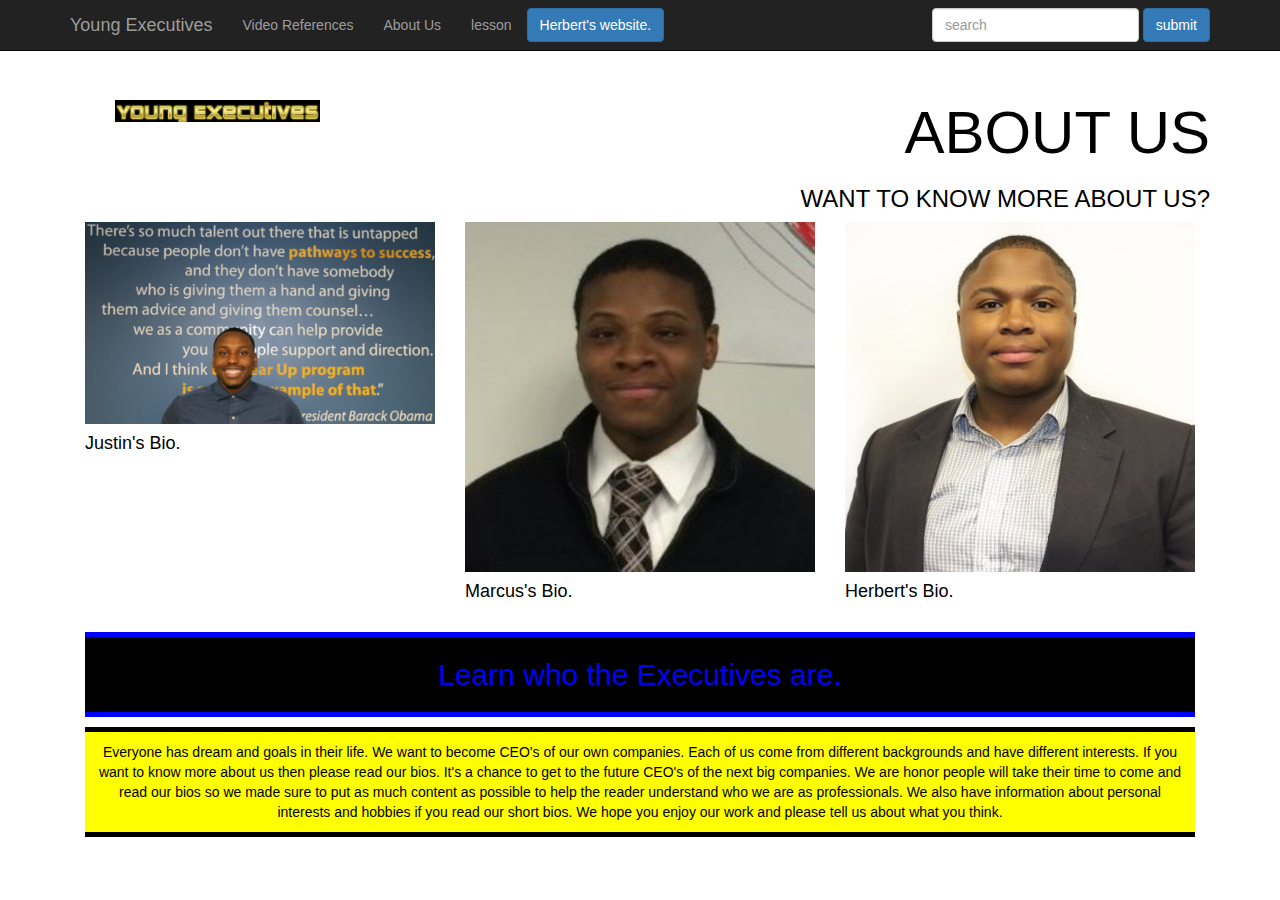
<file: about.html>
<!doctype html>
<html>
     <head>
     <script type="text/javascript" src="js/jquery-1.11.3.min.js"></script>
     <script type="text/javascript" src="js/bootstrap.min.js"></script>
     <link rel="stylesheet" href="css/bootstrap.css">
     
     <meta charset="utf-8">
     <meta http-equiv="x-ua-compatible" content="ie=edge">
     <meta name="viewport" content="width=device-width, initial-scale=1">
     
     <title>Young Executives</title>
     </head>
          <body> 
               <div class="navbar navbar-default navbar-fixed-top navbar-inverse" role="navigation">
                    <div class="container">
                    <div class="navbar-header">
                         <button type="button" class="navbar-toggle" navbar-toggle="collapse" data-target="navbar-collapse"> 
                              <span class="ar-only">Toggle Navigation</span>
                              <span class="icon-bar"></span>
                              <span class="icon-bar"></span>
                              <span class="icon-bar"></span>
                         </button>
                    <a href="index.html" class="navbar-brand">Young Executives</a>
                    </div>
                         <div class="collapse navbar-collapse" id="example">    
                              <ul class="nav navbar-nav">
                                   
                                   <li class="dropdown"><a href="resume.html" dropdown-toggle="">Video References</a></li>
                                   <li class="dropdown"><a href="about.html" dropdown-toggle="">About Us</a></li>
                                   <li class="dropdown"><a href="contact.html" dropdown-toggle="">lesson</a></li>
                              </ul>
                         <a href="http://herbertmennis.github.io/" class="btn btn-primary navbar-btn">Herbert's website.</a>
                              <form action="" class="navbar-form navbar-right" role="search">
                              <div class="form-group">
                                   <input type="text" class="form-control" placeholder="search">
                              </div>
                              <button type="sumbit" class="btn btn-primary">submit</button>
                              </form>
                              </div>
                         </div>
                    </div>
                         <div class="col-md-6">
                              <img class="title-logo img-responsive col-md-6" src="image/cool-logo.jpg" alt="Young Executives"> 
                         </div>    
                              <div class="container">
                                   <div class="row">
                                        <div class="col-md-6 text-right text-uppercase">
                                             <h1 class="title-super text-thin">About Us</h1>
                                             <h3>Want to know more about us?</h3>
                                   </div>
                              </div>

                         <style type="text/css">
                              body{
                                   font-family: "Lato", sans-serif;
  
                                   color: black;
  
                                   font-weight: 300;

                                   background-image: url(http://newartcolorz.com/images/teamwork-wallpaper/kartandtinki1_teamwork-wallpaper_15.jpg);

                                   background-repeat: no-repeat;
                                   }


                              .text-muted{
                                        color: #bcbb8b
                                        }


                              .text-thin{
                                        font-weight: 100;
                                        }    


                              .title-super{
                                        font-size: 60px;
  
                                        margin-top: 100px;
                                        }


                              .title-logo{
                                   margin: 50px;
                                   padding: 50px;
                                        }

                              p {
                              background-color: yellow;
                              border-top: solid 5px black; /*creates border above nav in same color as body background. (That's why it looks like a gap.) */
                              border-bottom: solid 5px black;
                              text-align: center; /* centers menu items */
                              padding: .7em; /* prevents menu items from being too close to the edge of the nav stripe */
                              }

                              h2{
                              background-color: black;
                              border-top: solid 5px blue; /*creates border above nav in same color as body background. (That's why it looks like a gap.) */
                              border-bottom: solid 5px blue;
                              text-align: center; /* centers menu items */
                              padding: .7em; /* prevents menu items from being too close to the edge of the nav stripe */
                              color: blue;
                              }
   
                         </style>

                      <div class="col-md-4">
                                   <a href="j1.html"><img src="image/j1.jpg" class="img-responsive"></a>
                                   <h4>Justin's Bio.</h4>
                              </div>

                              <div class="col-md-4">
                                   <a href="guy1.html"><img src="image/marcus1.jpg" class="img-responsive"></a>
                                   <h4>Marcus's Bio.</h4>                                                                              
                              </div>
                              
                              <div class="col-md-4">
                                   <a href="herb1.html"><img src="image/herbert.jpg" class="img-responsive"></a>
                                   <h4>Herbert's Bio.</h4>
                              </div>


<div class="col-md-12"><h2>Learn who the Executives are.</h2></div>

<div class="col-md-12"><p>Everyone has dream and goals in their life. We want to become CEO's of our own companies. Each of us come from different backgrounds and have different interests. If you want to know more about us then please read our bios. It's a chance to get to the future CEO's of the next big companies. We are honor people will take their time to come and read our bios so we made sure to put as much content as possible to help the reader understand who we are as professionals. We also have information about personal interests and hobbies if you read our short bios. We hope you enjoy our work and please tell us about what you think.</p></div>




     </body>
<html>
</file>
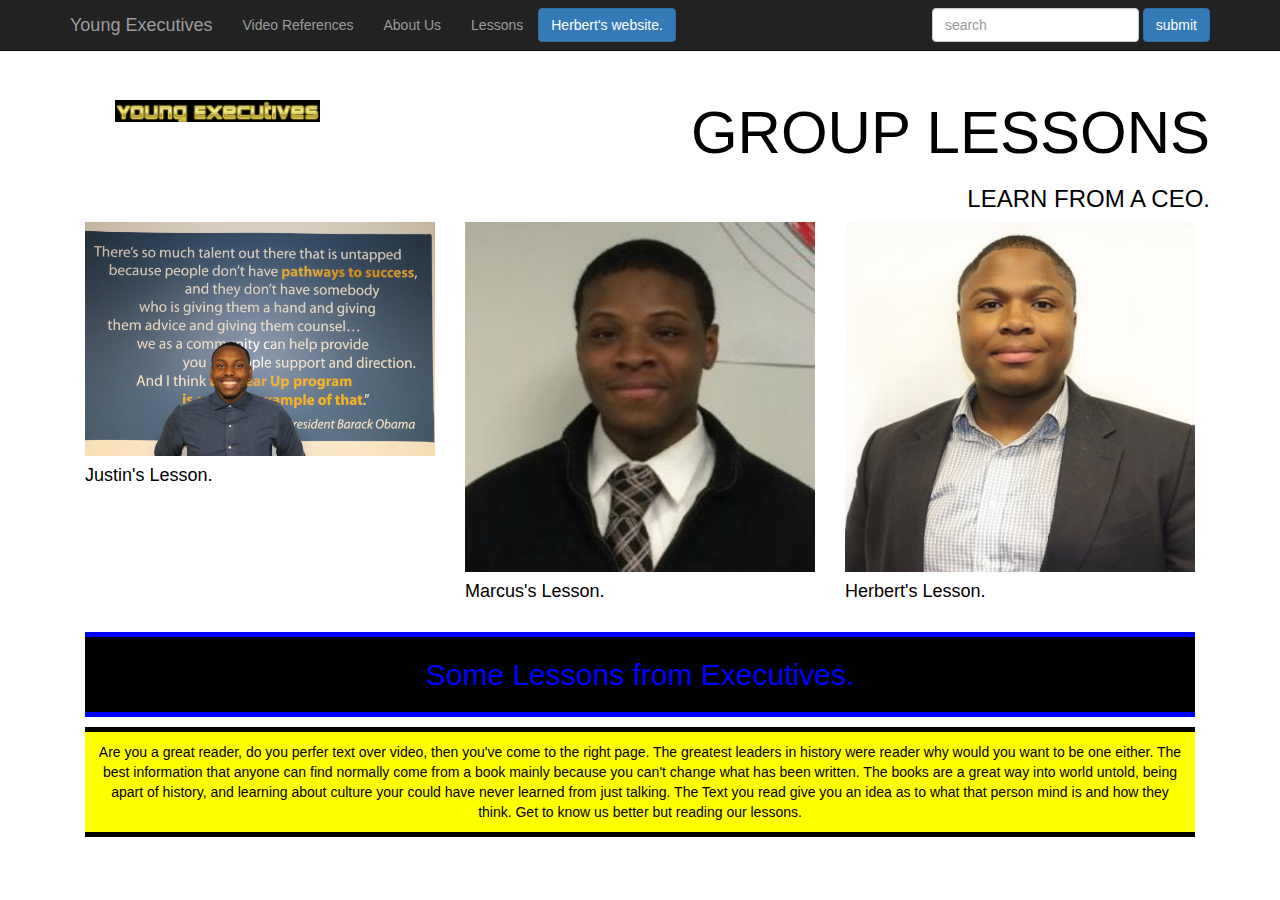
<file: contact.html>
<!doctype html>
<html>
<head>
     <script type="text/javascript" src="js/jquery-1.11.3.min.js"></script>
     <script type="text/javascript" src="js/bootstrap.min.js"></script>
     <link rel="stylesheet" href="css/bootstrap.css">
     
     <meta charset="utf-8">
     <meta http-equiv="x-ua-compatible" content="ie=edge">
     <meta name="viewport" content="width=device-width, initial-scale=1">
     
     <title>Young Executives</title>
</head>
          <body> 
               <div class="navbar navbar-default navbar-fixed-top navbar-inverse" role="navigation">
                    <div class="container">
                    <div class="navbar-header">
                         <button type="button" class="navbar-toggle" navbar-toggle="collapse" data-target="navbar-collapse"> 
                              <span class="ar-only">Toggle Navigation</span>
                              <span class="icon-bar"></span>
                              <span class="icon-bar"></span>
                              <span class="icon-bar"></span>
                         </button>
                    <a href="index.html" class="navbar-brand">Young Executives</a>
                    </div>
                         <div class="collapse navbar-collapse" id="example">    
                              <ul class="nav navbar-nav">
                                   
                                   <li class="dropdown"><a href="resume.html" dropdown-toggle="">Video References</a></li>
                                   <li class="dropdown"><a href="about.html" dropdown-toggle="">About Us</a></li>
                                   <li class="dropdown"><a href="contact.html" dropdown-toggle="">Lessons</a></li>
                              </ul>
                         <a href="http://herbertmennis.github.io/" class="btn btn-primary navbar-btn">Herbert's website.</a>
                              <form action="" class="navbar-form navbar-right" role="search">
                              <div class="form-group">
                                   <input type="text" class="form-control" placeholder="search">
                              </div>
                              <button type="sumbit" class="btn btn-primary">submit</button>
                              </form>
                              </div>
                         </div>
                    </div>
                         <div class="col-md-6">
                              <img class="title-logo img-responsive col-md-6" src="image/cool-logo.jpg" alt="Young Executives"> 
                         </div>
 
                              <div class="container">
                                   <div class="row">
                                        <div class="col-md-6 text-right text-uppercase">
                                             <h1 class="title-super text-thin">Group lessons</h1>
                                             <h3>Learn from a CEO.</h3>
                                   </div>
                              </div>

                         <div >     
                              <div class="col-md-4">
                                   <a href="j.html"><img src="image/j.jpg" class="img-responsive"></a>
                                   <h4>Justin's Lesson.</h4>
                              </div>

                              <div class="col-md-4">
                                   <a href="guy.html"><img src="image/marcus1.jpg" class="img-responsive"></a>
                                   <h4>Marcus's Lesson.</h4>                                                                              
                              </div>
                              
                              <div class="col-md-4">
                                   <a href="Herb.html"><img src="image/herbert.jpg" class="img-responsive"></a>
                                   <h4>Herbert's Lesson.</h4>
                              </div>

                              <style type="text/css">
                              body{
                                   font-family: "Lato", sans-serif;
  
                                   color: black;
  
                                   font-weight: 300;

                                   background-image: url(http://mocomipullzone.anibraindigitalt.netdna-cdn.com/wp-content/uploads/2012/09/Mocomi_Wallpapers_TeacherDay_05.jpg);

                                   background-repeat: no-repeat;
                                   }


                              .text-muted{
                                        color: #bcbb8b
                                        }


                              .text-thin{
                                        font-weight: 100;
                                        }    


                              .title-super{
                                        font-size: 60px;
  
                                        margin-top: 100px;
                                        }


                              .title-logo{
                                   margin: 50px;
                                   padding: 50px;
                                        }

                              p {
                              background-color: yellow;
                              border-top: solid 5px black; /*creates border above nav in same color as body background. (That's why it looks like a gap.) */
                              border-bottom: solid 5px black;
                              text-align: center; /* centers menu items */
                              padding: .7em; /* prevents menu items from being too close to the edge of the nav stripe */
                              }

                              h2{
                              background-color: black;
                              border-top: solid 5px blue; /*creates border above nav in same color as body background. (That's why it looks like a gap.) */
                              border-bottom: solid 5px blue;
                              text-align: center; /* centers menu items */
                              padding: .7em; /* prevents menu items from being too close to the edge of the nav stripe */
                              color: blue;
                              }
   
                              </style>


<div class="col-md-12"><h2>Some Lessons from Executives.</h2></div>

<div class="col-md-12"><p>Are you a great reader, do you perfer text over video, then you've come to the right page. The greatest leaders in history were reader why would you want to be one either. The best information that anyone can find normally come from a book mainly because you can't change what has been written. The books are a great way into world untold, being apart of history, and learning about culture your could have never learned from just talking. The Text you read give you an idea as to what that person mind is and how they think. Get to know us better but reading our lessons.</p></div>


     </body>
</html>
</file>
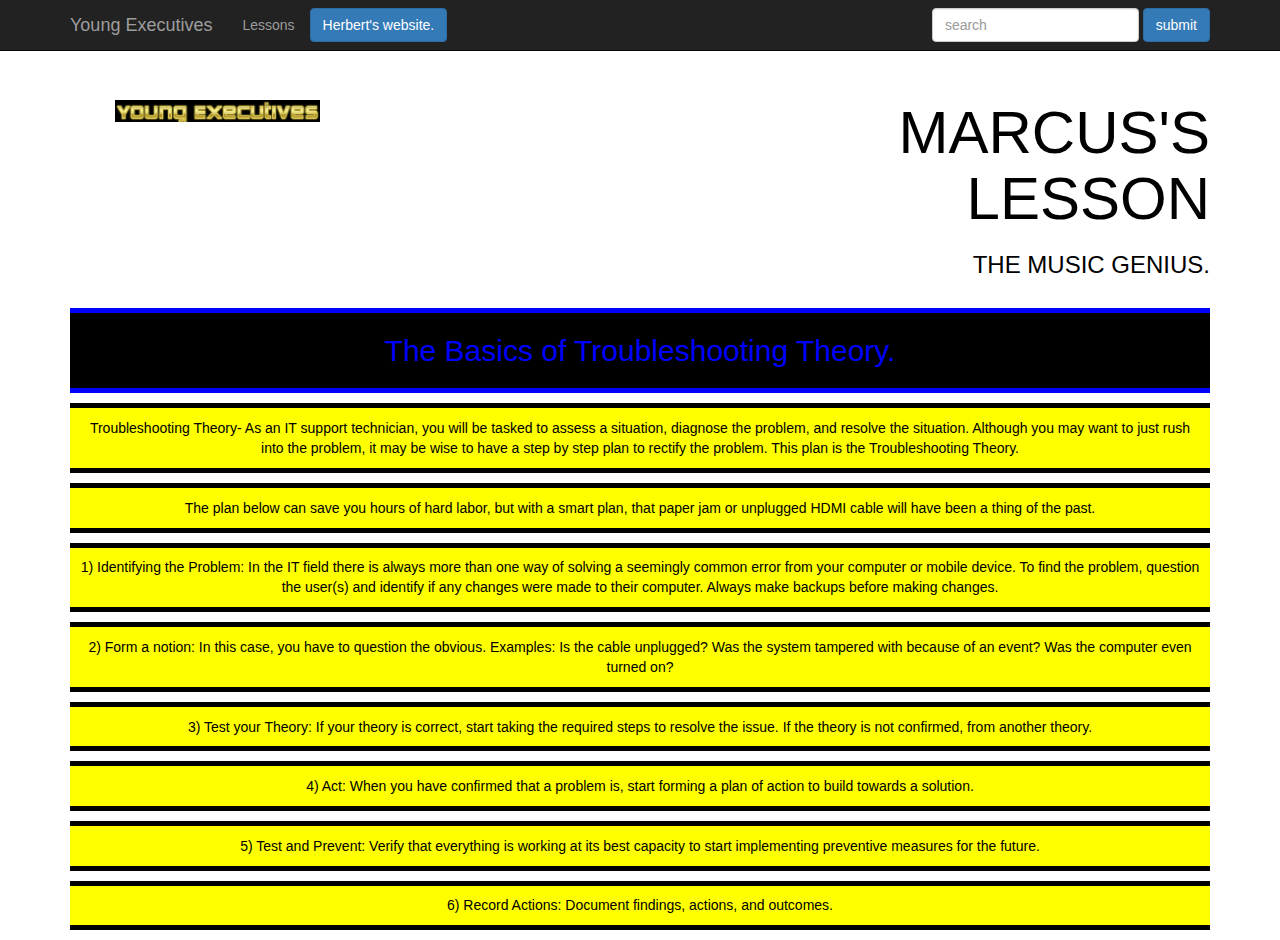
<file: guy.html>
<!doctype html>
<html>
     <head>
     <script type="text/javascript" src="js/jquery-1.11.3.min.js"></script>
     <script type="text/javascript" src="js/bootstrap.min.js"></script>
     <link rel="stylesheet" href="css/bootstrap.css">
     
     <meta charset="utf-8">
     <meta http-equiv="x-ua-compatible" content="ie=edge">
     <meta name="viewport" content="width=device-width, initial-scale=1">
          <title>Young Executives</title>
     </head>
          <body> 
               <div class="navbar navbar-default navbar-fixed-top navbar-inverse" role="navigation">
                    <div class="container">
                    <div class="navbar-header">
                         <button type="button" class="navbar-toggle" navbar-toggle="collapse" data-target="navbar-collapse"> 
                              <span class="ar-only">Toggle Navigation</span>
                              <span class="icon-bar"></span>
                              <span class="icon-bar"></span>
                              <span class="icon-bar"></span>
                         </button>
                    <a href="index.html" class="navbar-brand">Young Executives</a>
                    </div>
                         <div class="collapse navbar-collapse" id="example">    
                              <ul class="nav navbar-nav">
                                   <li class="dropdown"><a href="contact.html" dropdown-toggle="">Lessons</a></li>
                                   
                              </ul>
                         <a href="http://herbertmennis.github.io/" class="btn btn-primary navbar-btn">Herbert's website.</a>
                              <form action="" class="navbar-form navbar-right" role="search">
                              <div class="form-group">
                                   <input type="text" class="form-control" placeholder="search">
                              </div>
                              <button type="sumbit" class="btn btn-primary">submit</button>
                              </form>
                              </div>
                         </div>
                    </div>
                         <div class="col-md-6">
                              <img class="title-logo img-responsive col-md-6" src="image/cool-logo.jpg" alt="Young Executives"> 
                         </div>    
                              <div class="container">
                                   <div class="row">
                                        <div class="col-md-6 text-right text-uppercase">
                                             <h1 class="title-super text-thin">Marcus's lesson</h1>
                                             <h3>The Music Genius.</h3>
                                   </div>
                              </div>

                              <style type="text/css">
                              body{
                                   font-family: "Lato", sans-serif;
  
                                   color: black;
  
                                   font-weight: 300;

                                   background-image: url(http://image1.findagrave.com/photos250/photos/2010/360/8790_129346900594.jpg);

                                   
                                   }


                              .text-muted{
                                        color: #bcbb8b
                                        }


                              .text-thin{
                                        font-weight: 100;
                                        }    


                              .title-super{
                                        font-size: 60px;
  
                                        margin-top: 100px;
                                        }


                              .title-logo{
                                   margin: 50px;
                                   padding: 50px;
                                        }
                              p {
                              background-color: yellow;
                              border-top: solid 5px black; /*creates border above nav in same color as body background. (That's why it looks like a gap.) */
                              border-bottom: solid 5px black;
                              text-align: center; /* centers menu items */
                              padding: .7em; /* prevents menu items from being too close to the edge of the nav stripe */
                              }

                              h2{
                              background-color: black;
                              border-top: solid 5px blue; /*creates border above nav in same color as body background. (That's why it looks like a gap.) */
                              border-bottom: solid 5px blue;
                              text-align: center; /* centers menu items */
                              padding: .7em; /* prevents menu items from being too close to the edge of the nav stripe */
                              color: blue;
                              }

                              </style>

<h2>The Basics of Troubleshooting Theory.</h2>

<p>Troubleshooting Theory-
As an IT support technician, you will be tasked to assess a situation, diagnose the problem, and resolve the situation. Although you may want to just rush into the problem, it may be wise to have a step by step plan to rectify the problem. This plan is the Troubleshooting Theory.</p>


<p>The plan below can save you hours of hard labor, but with a smart plan, that paper jam or unplugged HDMI cable will have been a thing of the past.</p>

<p>1) Identifying the Problem: In the IT field there is always more than one way of solving a seemingly common error from your computer or mobile device. To find the problem, question the user(s) and identify if any changes were made to their computer. Always make backups before making changes.</p>

<p>2) Form a notion: In this case, you have to question the obvious. Examples: Is the cable unplugged? Was the system tampered with because of an event? Was the computer even turned on?</p>

<p>3) Test your Theory: If your theory is correct, start taking the required steps to resolve the issue. If the theory is not confirmed, from another theory.</p>

<p>4) Act: When you have confirmed that a problem is, start forming a plan of action to build towards a solution.</p>

<p>5) Test and Prevent: Verify that everything is working at its best capacity to start implementing preventive measures for the future.</p>

<p>6) Record Actions: Document findings, actions, and outcomes.</p>

     </body>
</html>
</file>
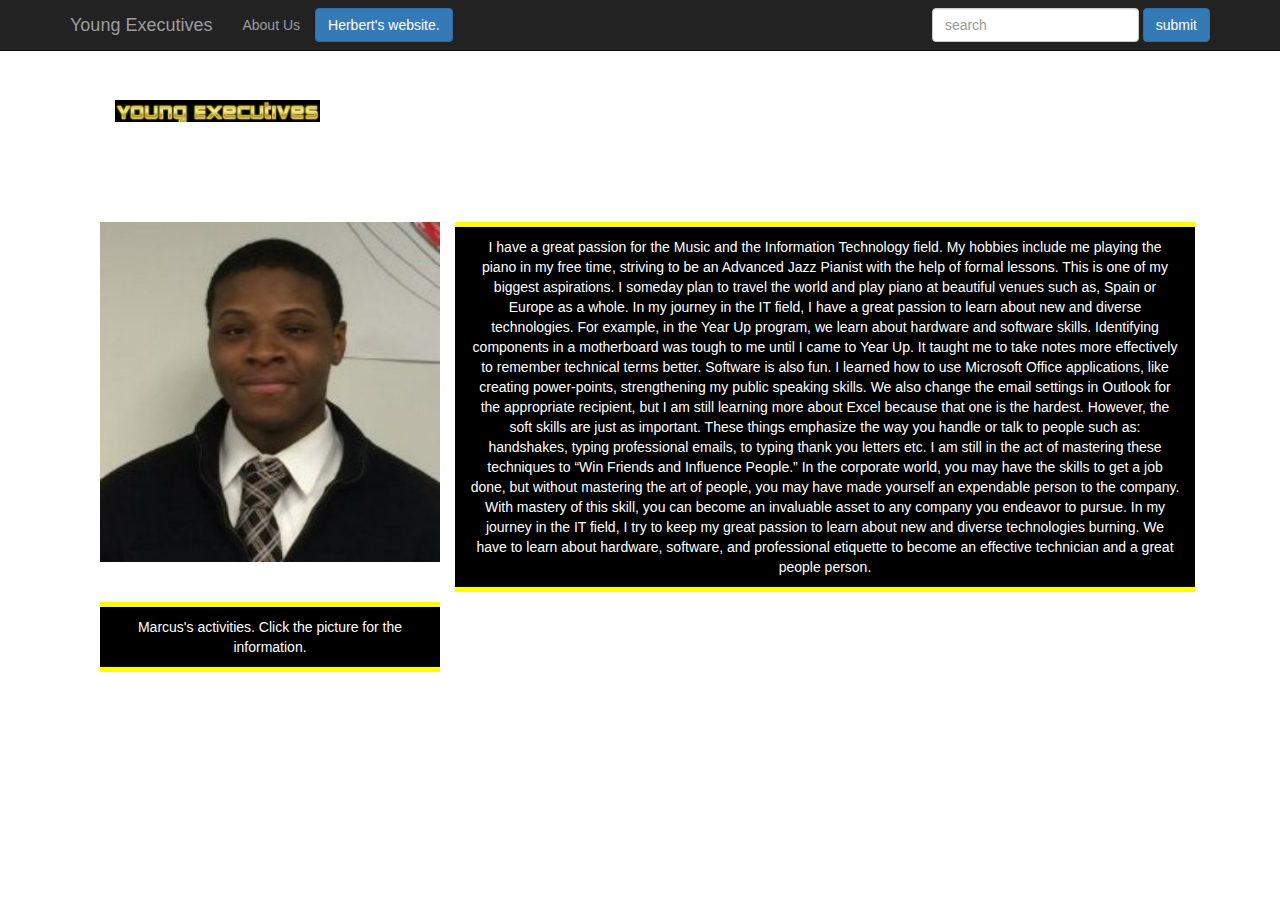
<file: guy1.html>
<!DOCTYPE html>
<html>
     <head>
          <script type="text/javascript" src="js/jquery-1.11.3.min.js"></script>
          <script type="text/javascript" src="js/bootstrap.min.js"></script>
          <link rel="stylesheet" href="css/bootstrap.css">
     
          <meta charset="utf-8">
          <meta http-equiv="x-ua-compatible" content="ie=edge">
          <meta name="viewport" content="width=device-width, initial-scale=1">
     
          <title>Young Executives</title>
     </head>
          <body> 
               <div class="navbar navbar-default navbar-fixed-top navbar-inverse" role="navigation">
                    <div class="container">
                    <div class="navbar-header">
                         <button type="button" class="navbar-toggle" navbar-toggle="collapse" data-target="navbar-collapse"> 
                              <span class="ar-only">Toggle Navigation</span>
                              <span class="icon-bar"></span>
                              <span class="icon-bar"></span>
                              <span class="icon-bar"></span>
                         </button>
                    <a href="index.html" class="navbar-brand">Young Executives</a>
                    </div>
                         <div class="collapse navbar-collapse" id="example">    
                              <ul class="nav navbar-nav">
                                   <li class="dropdown"><a href="about.html" dropdown-toggle="">About Us</a></li>
                                   
                              </ul>
                         <a href="http://herbertmennis.github.io/" class="btn btn-primary navbar-btn">Herbert's website.</a>
                              <form action="" class="navbar-form navbar-right" role="search">
                              <div class="form-group">
                                   <input type="text" class="form-control" placeholder="search">
                              </div>
                              <button type="sumbit" class="btn btn-primary">submit</button>
                              </form>
                              </div>
                         </div>
                    </div>
                         <div class="col-md-6">
                              <img class="title-logo img-responsive col-md-6" src="image/cool-logo.jpg" alt="Young Executives"> 
                         </div>    
                              <div class="container">
                                   <div class="row">
                                        <div class="col-md-6 text-right text-uppercase">
                                             <h1 class="title-super text-thin">Marcus's Bio.</h1>
                                             <h3>The Pianist.</h3>
                                   </div>
                              </div>

                              <style type="text/css">
                              body{
                                   font-family: "Lato", sans-serif;
  
                                   color: white;
  
                                   font-weight: 300;

                                   background-image: url(http://news.bbcimg.co.uk/media/images/63552000/jpg/_63552450_pianist.jpg);

                                   

                                   }


                              .text-muted{
                                        color: #bcbb8b
                                        }


                              .text-thin{
                                        font-weight: 100;
                                        }    


                              .title-super{
                                        font-size: 60px;
  
                                        margin-top: 100px;
                                        }


                              .title-logo{
                                   margin: 50px;
                                   padding: 50px;
                                        }

                                        p {
  								background-color: black;
  								border-top: solid 5px yellow; /*creates border above nav in same color as body background. (That's why it looks like a gap.) */
  								border-bottom: solid 5px yellow;
  								text-align: center; /* centers menu items */
  								padding: .7em; /* prevents menu items from being too close to the edge of the nav stripe */
								}
                              </style>

               <div class="col-md-12">
                    <div class="col-md-4">
                                   <img src="image/marcus1.jpg" class="img-responsive" data-toggle="modal" data-target="#project2" alt="marcus">
                                   <h4 class="text-uppercase">Marcus</h4>
                                   <article><p>Marcus's activities. Click the picture for the information.</p></article>
                    </div>

               <p class="col-md-8">
I have a great passion for the Music and the Information Technology field. My hobbies include me playing the piano in my free time, striving to be an Advanced Jazz Pianist with the help of formal lessons. This is one of my biggest aspirations. I someday plan to travel the world and play piano at beautiful venues such as, Spain or Europe as a whole.

In my journey in the IT field, I have a great passion to learn about new and diverse technologies. For example, in the Year Up program, we learn about hardware and software skills.

Identifying components in a motherboard was tough to me until I came to Year Up. It taught me to take notes more effectively to remember technical terms better. Software is also fun. I learned how to use Microsoft Office applications, like creating power-points, strengthening my public speaking skills. We also change the email settings in Outlook for the appropriate recipient, but I am still learning more about Excel because that one is the hardest.

However, the soft skills are just as important. These things emphasize the way you handle or talk to people such as: handshakes, typing professional emails, to typing thank you letters etc. I am still in the act of mastering these techniques to “Win Friends and Influence People.” In the corporate world, you may have the skills to get a job done, but without mastering the art of people, you may have made yourself an expendable person to the company. With mastery of this skill, you can become an invaluable asset to any company you endeavor to pursue.

In my journey in the IT field, I try to keep my great passion to learn about new and diverse technologies burning. We have to learn about hardware, software, and professional etiquette to become an effective technician and a great people person.
</p>
</div>

     <!-- Modal -->
                    <div class="modal fade" id="project2" tabindex="-1" role="dialog" aria-labelledby="myModalLabel" aria-hidden="true">
                      <div class="modal-dialog">
                        <div class="modal-content">
                          <div class="modal-header">
                            <h4 class="modal-title" id="myModalLabel">Marcus's bio</h4>
                          </div>
                          <div class="modal-body">
                            <img class="img-responsive" src="image/marcus1.jpg" alt="marcus">
                            1.  Jazz Pianist
                            2.  Avid Gamer of Xbox shooters
                            3.  Enjoys reading

                          </div>
                          <div class="modal-footer">
                            <button type="button" class="btn btn-default" data-dismiss="modal">Close</button>
                          </div>
                        </div>
                      </div>
                    </div>
                    <!-- end of modal -->
          </body>
</html>
</file>
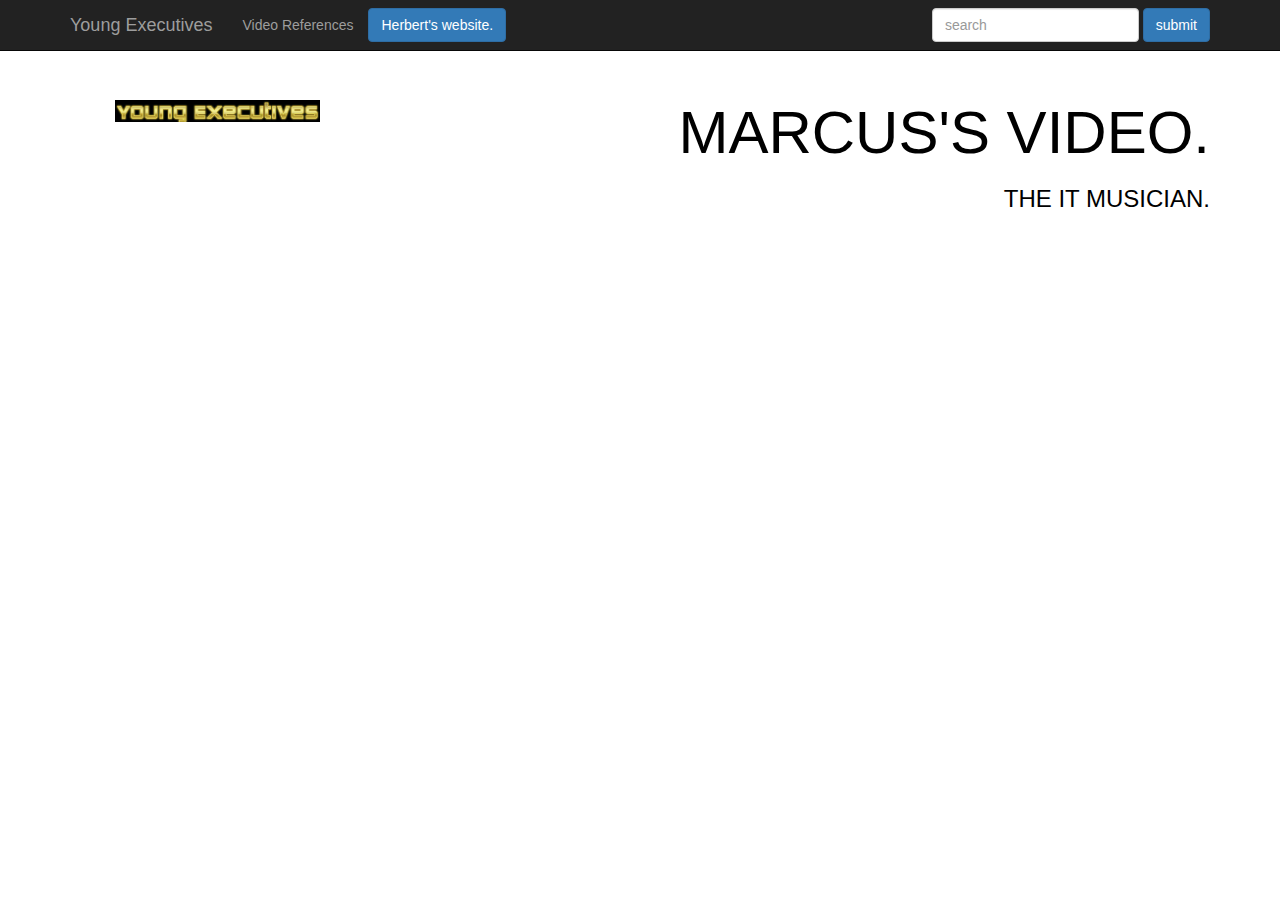
<file: guy2.html>
<!doctype html>
<html>
     <head>
     <script type="text/javascript" src="js/jquery-1.11.3.min.js"></script>
     <script type="text/javascript" src="js/bootstrap.min.js"></script>
     <link rel="stylesheet" href="css/bootstrap.css">
     
     <meta charset="utf-8">
     <meta http-equiv="x-ua-compatible" content="ie=edge">
     <meta name="viewport" content="width=device-width, initial-scale=1">
     
     <title>Young Executives</title>
     </head>
          <body> 
               <div class="navbar navbar-default navbar-fixed-top navbar-inverse" role="navigation">
                    <div class="container">
                    <div class="navbar-header">
                         <button type="button" class="navbar-toggle" navbar-toggle="collapse" data-target="navbar-collapse"> 
                              <span class="ar-only">Toggle Navigation</span>
                              <span class="icon-bar"></span>
                              <span class="icon-bar"></span>
                              <span class="icon-bar"></span>
                         </button>
                    <a href="index.html" class="navbar-brand">Young Executives</a>
                    </div>
                         <div class="collapse navbar-collapse" id="example">    
                              <ul class="nav navbar-nav">
                                  
                                   <li class="dropdown"><a href="resume.html" dropdown-toggle="">Video References</a></li>
                                   
                                   
                              </ul>
                         <a href="http://herbertmennis.github.io/" class="btn btn-primary navbar-btn">Herbert's website.</a>
                              <form action="" class="navbar-form navbar-right" role="search">
                              <div class="form-group">
                                   <input type="text" class="form-control" placeholder="search">
                              </div>
                              <button type="sumbit" class="btn btn-primary">submit</button>
                              </form>
                              </div>
                         </div>
                    </div>
                         <div class="col-md-6">
                              <img class="title-logo img-responsive col-md-6" src="image/cool-logo.jpg" alt="Young Executives"> 
                         </div>    
                              <div class="container">
                                   <div class="row">
                                        <div class="col-md-6 text-right text-uppercase">
                                             <h1 class="title-super text-thin">Marcus's Video.</h1>
                                             <h3>The IT Musician.</h3>
                                   </div>
                              </div>

                              <style type="text/css">
                              body{
                                   font-family: "Lato", sans-serif;
  
                                   color: black;
  
                                   font-weight: 300;

                                   background-image: url(http://galesburglibrary.org/a/wp-content/uploads/2013/04/meeting.jpg);

                                   
                                   }


                              .text-muted{
                                        color: #bcbb8b
                                        }


                              .text-thin{
                                        font-weight: 100;
                                        }    


                              .title-super{
                                        font-size: 60px;
  
                                        margin-top: 100px;
                                        }


                              .title-logo{
                                   margin: 50px;
                                   padding: 50px;
                                        }

                              p {
                              background-color: yellow;
                              border-top: solid 5px black; /*creates border above nav in same color as body background. (That's why it looks like a gap.) */
                              border-bottom: solid 5px black;
                              text-align: center; /* centers menu items */
                              padding: .7em; /* prevents menu items from being too close to the edge of the nav stripe */
                              }

                              h2{
                              background-color: black;
                              border-top: solid 5px blue; /*creates border above nav in same color as body background. (That's why it looks like a gap.) */
                              border-bottom: solid 5px blue;
                              text-align: center; /* centers menu items */
                              padding: .7em; /* prevents menu items from being too close to the edge of the nav stripe */
                              color: blue;
                              }         
                              </style>

<iframe width="853" height="480" src="https://www.youtube.com/embed/dHeAEegrqGs" frameborder="0" allowfullscreen></iframe>

          </body>
</html>
</file>
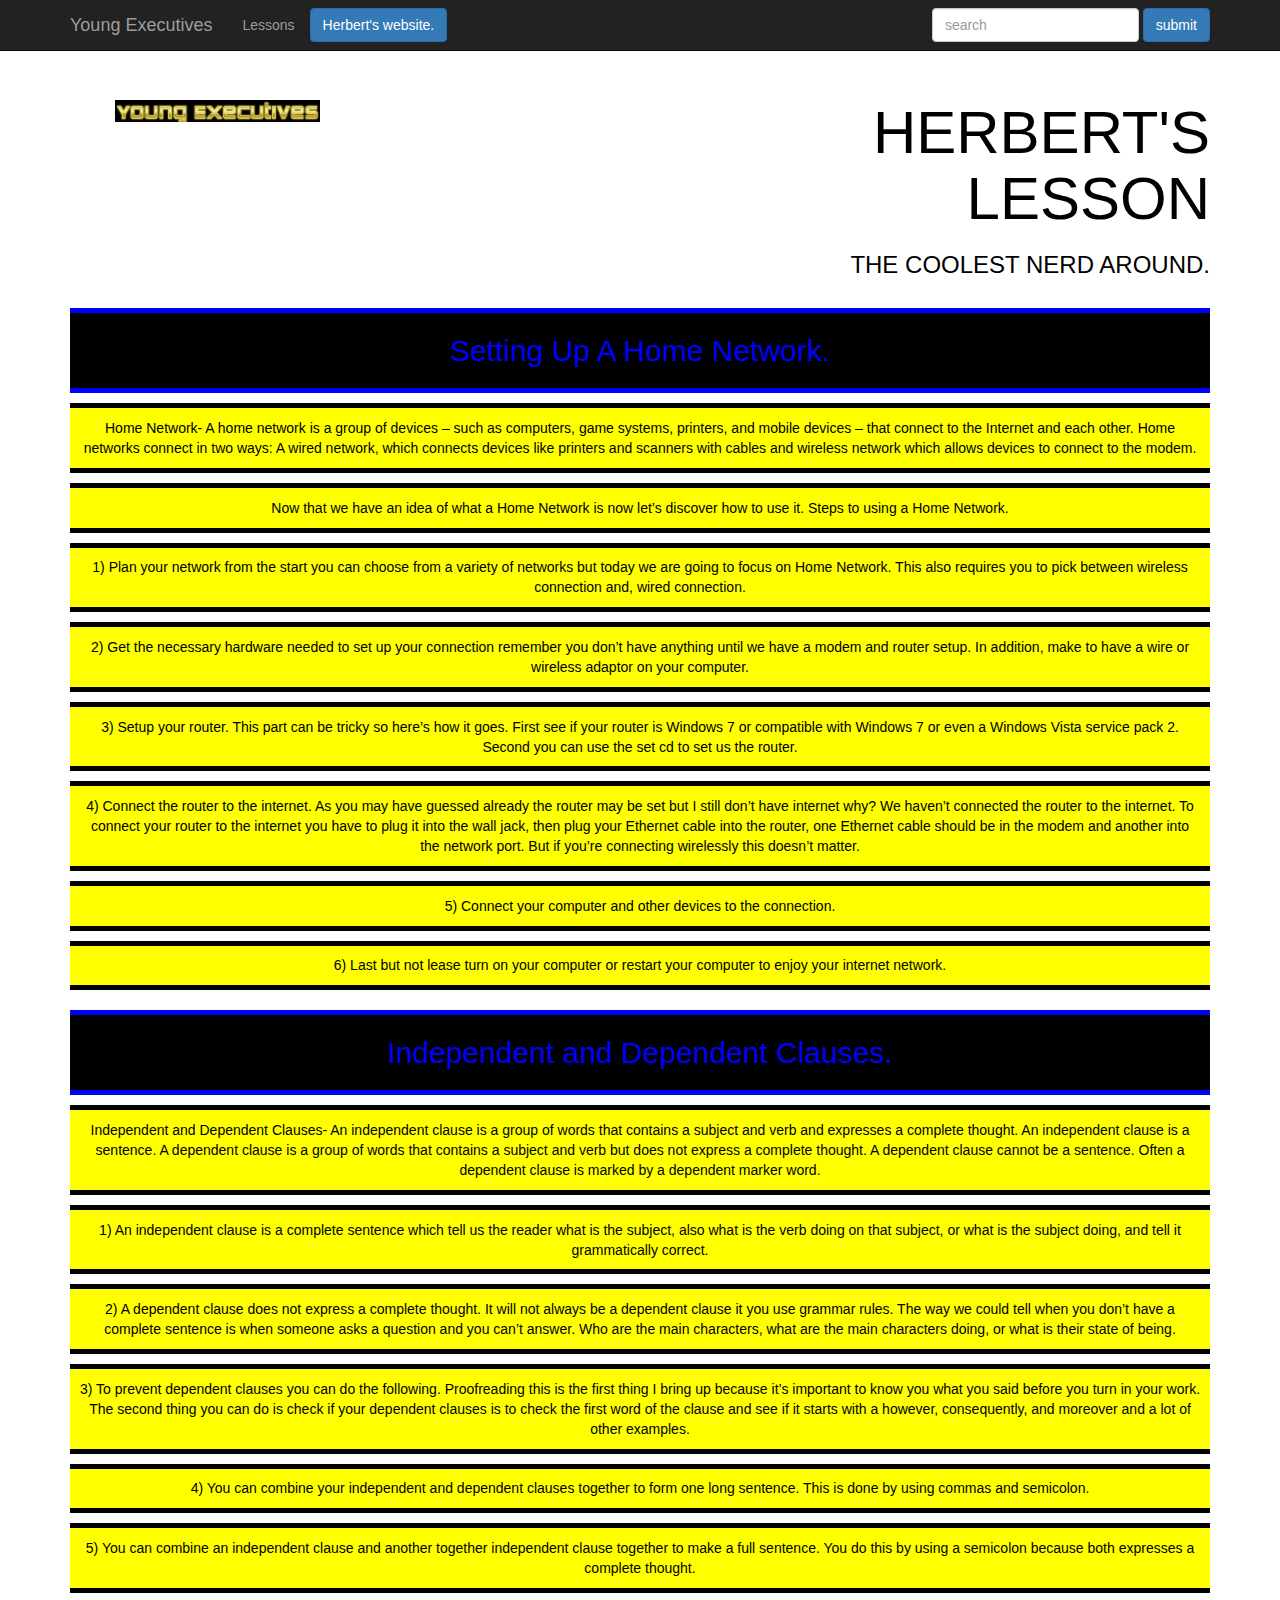
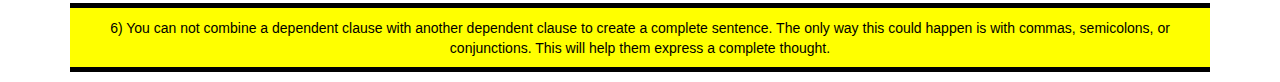
<file: Herb.html>
<!doctype html>
<html>
     <head>
     <script type="text/javascript" src="js/jquery-1.11.3.min.js"></script>
     <script type="text/javascript" src="js/bootstrap.min.js"></script>
     <link rel="stylesheet" href="css/bootstrap.css">
     
     <meta charset="utf-8">
     <meta http-equiv="x-ua-compatible" content="ie=edge">
     <meta name="viewport" content="width=device-width, initial-scale=1">
     
     <title>Young Executives</title>
     </head>
          <body> 
               <div class="navbar navbar-default navbar-fixed-top navbar-inverse" role="navigation">
                    <div class="container">
                    <div class="navbar-header">
                         <button type="button" class="navbar-toggle" navbar-toggle="collapse" data-target="navbar-collapse"> 
                              <span class="ar-only">Toggle Navigation</span>
                              <span class="icon-bar"></span>
                              <span class="icon-bar"></span>
                              <span class="icon-bar"></span>
                         </button>
                    <a href="index.html" class="navbar-brand">Young Executives</a>
                    </div>
                         <div class="collapse navbar-collapse" id="example">    
                              <ul class="nav navbar-nav">
                                   <li class="dropdown"><a href="contact.html" dropdown-toggle="">Lessons</a></li>
                                   
                              </ul>
                         <a href="http://herbertmennis.github.io/" class="btn btn-primary navbar-btn">Herbert's website.</a>
                              <form action="" class="navbar-form navbar-right" role="search">
                              <div class="form-group">
                                   <input type="text" class="form-control" placeholder="search">
                              </div>
                              <button type="sumbit" class="btn btn-primary">submit</button>
                              </form>
                              </div>
                         </div>
                    </div>
                         <div class="col-md-6">
                              <img class="title-logo img-responsive col-md-6" src="image/cool-logo.jpg" alt="Young Executives"> 
                         </div>    
                              <div class="container">
                                   <div class="row">
                                        <div class="col-md-6 text-right text-uppercase">
                                             <h1 class="title-super text-thin">Herbert's Lesson</h1>
                                             <h3>The Coolest Nerd Around.</h3>
                                   </div>
                              </div>

                              <style type="text/css">
                              body{
                                   font-family: "Lato", sans-serif;
  
                                   color: black;
  
                                   font-weight: 300;

                                   background-image: url(http://i.imgur.com/fv8oPxq.jpg);

                                   
                                   }


                              .text-muted{
                                        color: #bcbb8b
                                        }


                              .text-thin{
                                        font-weight: 100;
                                        }    


                              .title-super{
                                        font-size: 60px;
  
                                        margin-top: 100px;
                                        }


                              .title-logo{
                                   margin: 50px;
                                   padding: 50px;
                                        }

                              p {
                              background-color: yellow;
                              border-top: solid 5px black; /*creates border above nav in same color as body background. (That's why it looks like a gap.) */
                              border-bottom: solid 5px black;
                              text-align: center; /* centers menu items */
                              padding: .7em; /* prevents menu items from being too close to the edge of the nav stripe */
                              }

                              h2{
                              background-color: black;
                              border-top: solid 5px blue; /*creates border above nav in same color as body background. (That's why it looks like a gap.) */
                              border-bottom: solid 5px blue;
                              text-align: center; /* centers menu items */
                              padding: .7em; /* prevents menu items from being too close to the edge of the nav stripe */
                              color: blue;
                              }
   

                              </style>

<h2>Setting Up A Home Network.</h2>

<p>Home Network-

A home network is a group of devices – such as computers, game systems, printers, and mobile devices – that connect to the Internet and each other. Home networks connect in two ways: A wired network, which connects devices like printers and scanners with cables and wireless network which allows devices to connect to the modem.</p>


<p>Now that we have an idea of what a Home Network is now let’s discover how to use it. Steps to using a Home Network.</p>

<p>1) Plan your network from the start you can choose from a variety of networks but today we are going to focus on Home Network. This also requires you to pick between wireless connection and, wired connection.</p>

<p>2) Get the necessary hardware needed to set up your connection remember you don’t have anything until we have a modem and router setup. In addition, make to have a wire or wireless adaptor on your computer.</p>

<p>3) Setup your router. This part can be tricky so here’s how it goes. First see if your router is Windows 7 or compatible with Windows 7 or even a Windows Vista service pack 2. Second you can use the set cd to set us the router.</p>

<p>4) Connect the router to the internet. As you may have guessed already the router may be set but I still don’t have internet why? We haven’t connected the router to the internet. To connect your router to the internet you have to plug it into the wall jack, then plug your Ethernet cable into the router, one Ethernet cable should be in the modem and another into the network port. But if you’re connecting wirelessly this doesn’t matter.</p>

<p>5) Connect your computer and other devices to the connection.</p>

<p>6) Last but not lease turn on your computer or restart your computer to enjoy your internet network.</p>

<h2>Independent and Dependent Clauses.</h2>

<p>Independent and Dependent Clauses-

An independent clause is a group of words that contains a subject and verb and expresses a complete thought. An independent clause is a sentence. A dependent clause is a group of words that contains a subject and verb but does not express a complete thought. A dependent clause cannot be a sentence. Often a dependent clause is marked by a dependent marker word.</p>

<p>1) An independent clause is a complete sentence which tell us the reader what is the subject, also what is the verb doing on that subject, or what is the subject doing, and tell it grammatically correct.</p> 

<p>2) A dependent clause does not express a complete thought. It will not always be a dependent clause it you use grammar rules. The way we could tell when you don’t have a complete sentence is when someone asks a question and you can’t answer. Who are the main characters, what are the main characters doing, or what is their state of being.</p>

<p>3) To prevent dependent clauses you can do the following. Proofreading this is the first thing I bring up because it’s important to know you what you said before you turn in your work. The second thing you can do is check if your dependent clauses is to check the first word of the clause and see if it starts with a however, consequently, and moreover and a lot of other examples.</p>

<p>4) You can combine your independent and dependent clauses together to form one long sentence. This is done by using commas and semicolon.</p>

<p>5) You can combine an independent clause and another together independent clause together to make a full sentence. You do this by using a semicolon because both expresses a complete thought.</p>

<p>6) You can not combine a dependent clause with another dependent clause to create a complete sentence. The only way this could happen is with commas, semicolons, or conjunctions. This will help them express a complete thought.</p>


          </body>

</html>
</file>
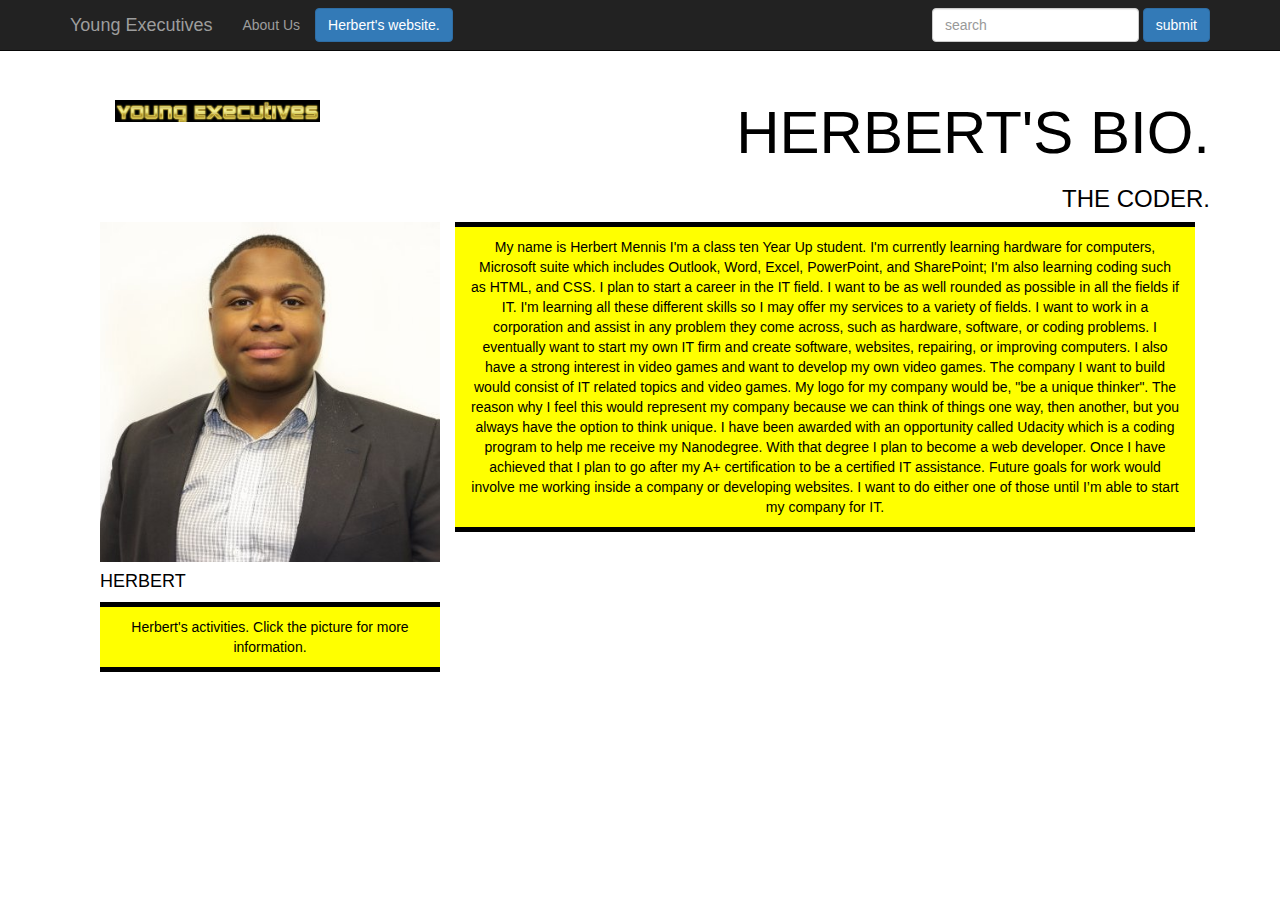
<file: herb1.html>
<!DOCTYPE html>
<html>
     <head>
     <script type="text/javascript" src="js/jquery-1.11.3.min.js"></script>
     <script type="text/javascript" src="js/bootstrap.min.js"></script>
     <link rel="stylesheet" href="css/bootstrap.css">
     
     <meta charset="utf-8">
     <meta http-equiv="x-ua-compatible" content="ie=edge">
     <meta name="viewport" content="width=device-width, initial-scale=1">
     
     <title>Young Executives</title>
     </head>
          <body> 
               <div class="navbar navbar-default navbar-fixed-top navbar-inverse" role="navigation">
                    <div class="container">
                    <div class="navbar-header">
                         <button type="button" class="navbar-toggle" navbar-toggle="collapse" data-target="navbar-collapse"> 
                              <span class="ar-only">Toggle Navigation</span>
                              <span class="icon-bar"></span>
                              <span class="icon-bar"></span>
                              <span class="icon-bar"></span>
                         </button>
                    <a href="index.html" class="navbar-brand">Young Executives</a>
                    </div>
                         <div class="collapse navbar-collapse" id="example">    
                              <ul class="nav navbar-nav">
                                   <li class="dropdown"><a href="about.html" dropdown-toggle="">About Us</a></li>
                                   
                              </ul>
                         <a href="http://herbertmennis.github.io/" class="btn btn-primary navbar-btn">Herbert's website.</a>
                              <form action="" class="navbar-form navbar-right" role="search">
                              <div class="form-group">
                                   <input type="text" class="form-control" placeholder="search">
                              </div>
                              <button type="sumbit" class="btn btn-primary">submit</button>
                              </form>
                              </div>
                         </div>
                    </div>
                         <div class="col-md-6">
                              <img class="title-logo img-responsive col-md-6" src="image/cool-logo.jpg" alt="Young Executives"> 
                         </div>    
                              <div class="container">
                                   <div class="row">
                                        <div class="col-md-6 text-right text-uppercase">
                                             <h1 class="title-super text-thin">Herbert's Bio.</h1>
                                             <h3>The Coder.</h3>
                                   </div>
                              </div>

                              <style type="text/css">
                              body{
                                   font-family: "Lato", sans-serif;
  
                                   color: black;
  
                                   font-weight: 300;

                                   background-image: url(http://www.testking.com/techking/wp-content/uploads/2011/07/6a0133f4b0d0bd970b014e88f5cbd5970d-800wi.jpg);

                                   

                                   }


                              .text-muted{
                                        color: #bcbb8b
                                        }


                              .text-thin{
                                        font-weight: 100;
                                        }    


                              .title-super{
                                        font-size: 60px;
  
                                        margin-top: 100px;
                                        }


                              .title-logo{
                                   margin: 50px;
                                   padding: 50px;
                                        }

                                        p {
  											background-color: yellow;
  											border-top: solid 5px black; /*creates border above nav in same color as body background. (That's why it looks like a gap.) */
  											border-bottom: solid 5px black;
  											text-align: center; /* centers menu items */
  											padding: .7em; /* prevents menu items from being too close to the edge of the nav stripe */
											}
                              </style>


               <div class="col-md-12">
                    <div class="col-md-4">
                         <img src="image/herbert.jpg" class="img-responsive" data-toggle="modal" data-target="#project1" alt="herbert">
                         <h4 class="text-uppercase">Herbert</h4>
                         <article><p>Herbert's activities. Click the picture for more information.</p></article>
                    </div>
                    <p class="col-md-8">
                    My name is Herbert Mennis I'm a class ten Year Up student. I'm currently learning hardware for computers, Microsoft suite which includes Outlook, Word, Excel, PowerPoint, and SharePoint; I'm also learning coding such as HTML, and CSS. I plan to start a career in the IT field. I want to be as well rounded as possible in all the fields if IT. I'm learning all these different skills so I may offer my services to a variety of fields. I want to work in a corporation and assist in any problem they come across, such as hardware, software, or coding problems.

I eventually want to start my own IT firm and create software, websites, repairing, or improving computers. I also have a strong interest in video games and want to develop my own video games. The company I want to build would consist of IT related topics and video games. My logo for my company would be, "be a unique thinker". The reason why I feel this would represent my company because we can think of things one way, then another, but you always have the option to think unique.

I have been awarded with an opportunity called Udacity which is a coding program to help me receive my Nanodegree. With that degree I plan to become a web developer. Once I have achieved that I plan to go after my A+ certification to be a certified IT assistance. Future goals for work would involve me working inside a company or developing websites. I want to do either one of those until I’m able to start my company for IT.</p>

              		</div>

              		          <!-- Modal -->
          <div class="modal fade" id="project1" tabindex="-1" role="dialog" aria-labelledby="myModalLabel" aria-hidden="true">
               <div class="modal-dialog">
                    <div class="modal-content">
                         <div class="modal-header">
                            <h4 class="modal-title" id="myModalLabel">Herbert's bio</h4>
                          </div>
                          <div class="modal-body">
                            <img class="img-responsive" src="image/herbert.jpg" alt="herbert">
                              I enjoy video games, anime/cartoons, mangas/comic books, and traveling. Physic activity include swimming, jogging, bike riding, football, and basketball. 
                          </div>
                          <div class="modal-footer">
                            <button type="button" class="btn btn-default" data-dismiss="modal">Close</button>
                          </div>
                        </div>
                      </div>
                    </div>
                    <!-- end of modal -->

</body>
</html>
</file>
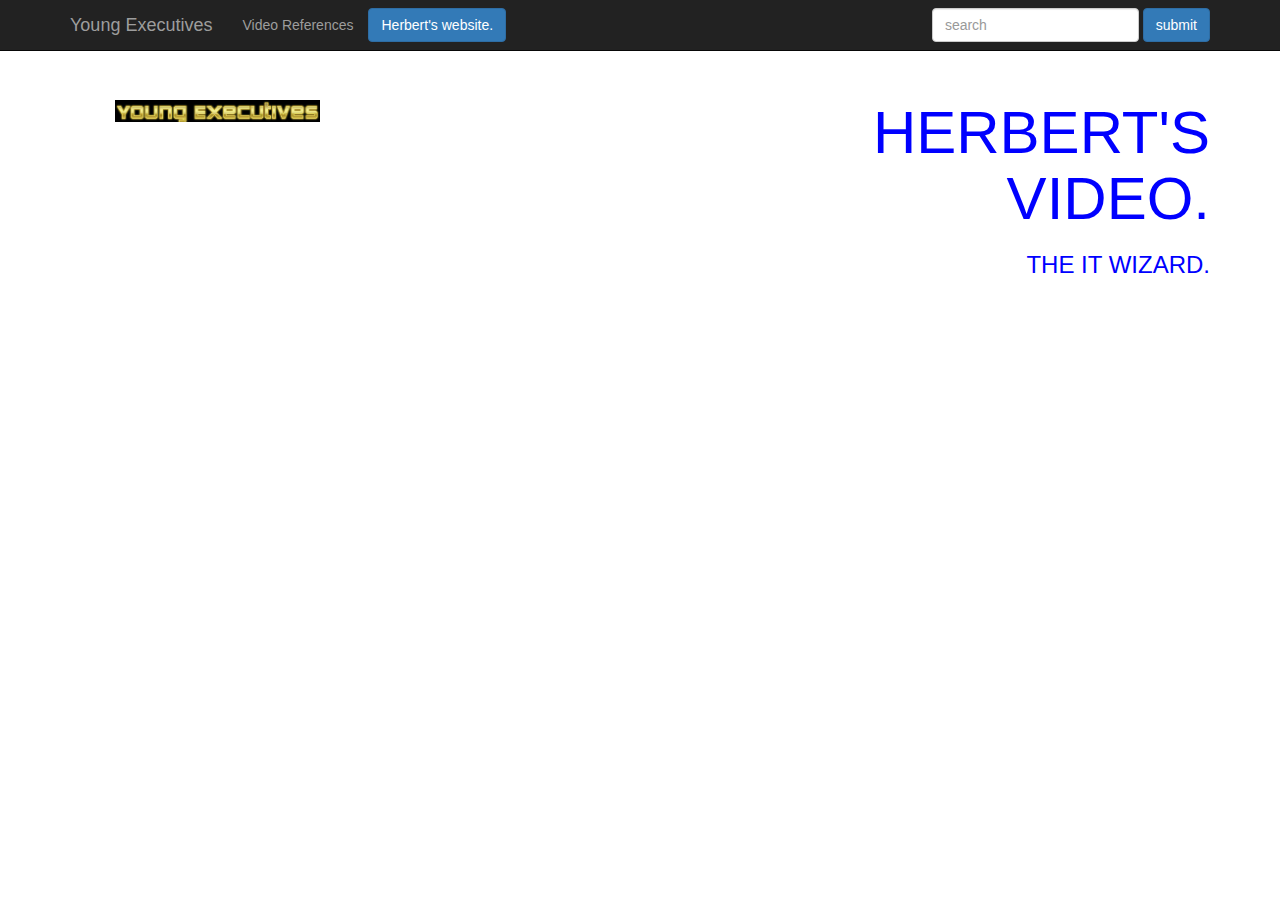
<file: herb2.html>
<!doctype html>
<html>
     <head>
     <script type="text/javascript" src="js/jquery-1.11.3.min.js"></script>
     <script type="text/javascript" src="js/bootstrap.min.js"></script>
     <link rel="stylesheet" href="css/bootstrap.css">
     
     <meta charset="utf-8">
     <meta http-equiv="x-ua-compatible" content="ie=edge">
     <meta name="viewport" content="width=device-width, initial-scale=1">
     
     <title>Young Executives</title>
     </head>
          <body> 
               <div class="navbar navbar-default navbar-fixed-top navbar-inverse" role="navigation">
                    <div class="container">
                    <div class="navbar-header">
                         <button type="button" class="navbar-toggle" navbar-toggle="collapse" data-target="navbar-collapse"> 
                              <span class="ar-only">Toggle Navigation</span>
                              <span class="icon-bar"></span>
                              <span class="icon-bar"></span>
                              <span class="icon-bar"></span>
                         </button>
                    <a href="index.html" class="navbar-brand">Young Executives</a>
                    </div>
                         <div class="collapse navbar-collapse" id="example">    
                              <ul class="nav navbar-nav">
                                  
                                   <li class="dropdown"><a href="resume.html" dropdown-toggle="">Video References</a></li>
                                   
                                   
                              </ul>
                         <a href="http://herbertmennis.github.io/" class="btn btn-primary navbar-btn">Herbert's website.</a>
                              <form action="" class="navbar-form navbar-right" role="search">
                              <div class="form-group">
                                   <input type="text" class="form-control" placeholder="search">
                              </div>
                              <button type="sumbit" class="btn btn-primary">submit</button>
                              </form>
                              </div>
                         </div>
                    </div>
                         <div class="col-md-6">
                              <img class="title-logo img-responsive col-md-6" src="image/cool-logo.jpg" alt="Young Executives"> 
                         </div>    
                              <div class="container">
                                   <div class="row">
                                        <div class="col-md-6 text-right text-uppercase">
                                             <h1 class="title-super text-thin">Herbert's Video.</h1>
                                             <h3>The IT Wizard.</h3>
                                   </div>
                              </div>

                              <style type="text/css">
                              body{
                                   font-family: "Lato", sans-serif;
  
                                   color: blue;
  
                                   font-weight: 300;

                                   background-image: url(http://images.clipartpanda.com/money-tree-wallpaper-Money_tree-9.jpg);

                                   
                                   }


                              .text-muted{
                                        color: #bcbb8b
                                        }


                              .text-thin{
                                        font-weight: 100;
                                        }    


                              .title-super{
                                        font-size: 60px;
  
                                        margin-top: 100px;
                                        }


                              .title-logo{
                                   margin: 50px;
                                   padding: 50px;
                                        }

                              p {
                              background-color: yellow;
                              border-top: solid 5px black; /*creates border above nav in same color as body background. (That's why it looks like a gap.) */
                              border-bottom: solid 5px black;
                              text-align: center; /* centers menu items */
                              padding: .7em; /* prevents menu items from being too close to the edge of the nav stripe */
                              }

                              h2{
                              background-color: black;
                              border-top: solid 5px blue; /*creates border above nav in same color as body background. (That's why it looks like a gap.) */
                              border-bottom: solid 5px blue;
                              text-align: center; /* centers menu items */
                              padding: .7em; /* prevents menu items from being too close to the edge of the nav stripe */
                              color: blue;
                              }         
                              </style>

<iframe width="853" height="480" src="https://www.youtube.com/embed/OGhZVVLpiTg" frameborder="0" allowfullscreen></iframe>



          </body>
</html>
</file>
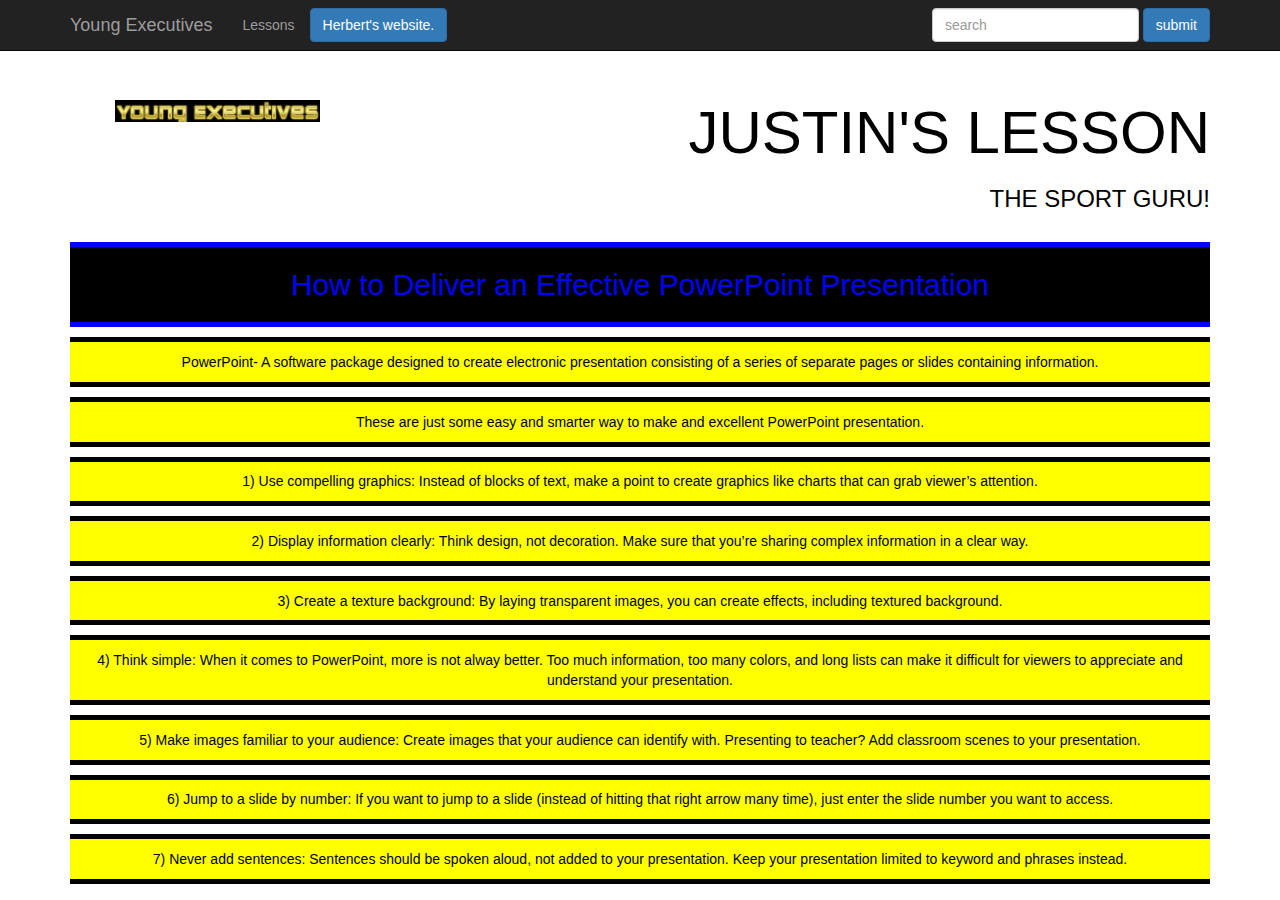
<file: j.html>
<!doctype html>
<html>
     <head>
     <script type="text/javascript" src="js/jquery-1.11.3.min.js"></script>
     <script type="text/javascript" src="js/bootstrap.min.js"></script>
     <link rel="stylesheet" href="css/bootstrap.css">
     
     <meta charset="utf-8">
     <meta http-equiv="x-ua-compatible" content="ie=edge">
     <meta name="viewport" content="width=device-width, initial-scale=1">
     
     <title>Young Executives</title>
     </head>
          <body> 
               <div class="navbar navbar-default navbar-fixed-top navbar-inverse" role="navigation">
                    <div class="container">
                    <div class="navbar-header">
                         <button type="button" class="navbar-toggle" navbar-toggle="collapse" data-target="navbar-collapse"> 
                              <span class="ar-only">Toggle Navigation</span>
                              <span class="icon-bar"></span>
                              <span class="icon-bar"></span>
                              <span class="icon-bar"></span>
                         </button>
                    <a href="index.html" class="navbar-brand">Young Executives</a>
                    </div>
                         <div class="collapse navbar-collapse" id="example">    
                              <ul class="nav navbar-nav">
                                   <li class="dropdown"><a href="contact.html" dropdown-toggle="">Lessons</a></li>
                                   
                              </ul>
                         <a href="http://herbertmennis.github.io/" class="btn btn-primary navbar-btn">Herbert's website.</a>
                              <form action="" class="navbar-form navbar-right" role="search">
                              <div class="form-group">
                                   <input type="text" class="form-control" placeholder="search">
                              </div>
                              <button type="sumbit" class="btn btn-primary">submit</button>
                              </form>
                              </div>
                         </div>
                    </div>
                         <div class="col-md-6">
                              <img class="title-logo img-responsive col-md-6" src="image/cool-logo.jpg" alt="Young Executives"> 
                         </div>    
                              <div class="container">
                                   <div class="row">
                                        <div class="col-md-6 text-right text-uppercase">
                                             <h1 class="title-super text-thin">Justin's Lesson</h1>
                                             <h3>The Sport Guru!</h3>
                                   </div>
                              </div>


                              <style type="text/css">
                              body{
                                   font-family: "Lato", sans-serif;
  
                                   color: black;
  
                                   font-weight: 300;

                                   background-image: url(http://www.stjosephschoolsylvania.org/sites/default/files/sports.jpg);

                                   background-repeat: no-repeat;                                   }


                              .text-muted{
                                        color: #bcbb8b
                                        }


                              .text-thin{
                                        font-weight: 100;
                                        }    


                              .title-super{
                                        font-size: 60px;
  
                                        margin-top: 100px;
                                        }


                              .title-logo{
                                   margin: 50px;
                                   padding: 50px;
                                        }

                              p {
                              background-color: yellow;
                              border-top: solid 5px black; /*creates border above nav in same color as body background. (That's why it looks like a gap.) */
                              border-bottom: solid 5px black;
                              text-align: center; /* centers menu items */
                              padding: .7em; /* prevents menu items from being too close to the edge of the nav stripe */
                              }

                              h2{
                              background-color: black;
                              border-top: solid 5px blue; /*creates border above nav in same color as body background. (That's why it looks like a gap.) */
                              border-bottom: solid 5px blue;
                              text-align: center; /* centers menu items */
                              padding: .7em; /* prevents menu items from being too close to the edge of the nav stripe */
                              color: blue;
                              }

                              </style>

<h2>How to Deliver an Effective PowerPoint Presentation</h2>

<p>PowerPoint-
A software package designed to create electronic presentation consisting of a series of separate pages or slides containing information.</p>


<p>These are just some easy and smarter way to make and excellent PowerPoint presentation.</p>

<p>1) Use compelling graphics: Instead of blocks of text, make a point to create graphics like charts that can grab viewer’s attention.</p>

<p>2) Display information clearly: Think design, not decoration. Make sure that you’re sharing complex information in a clear way.</p>

<p>3) Create a texture background: By laying transparent images, you can create effects, including textured background.</p>

<p>4) Think simple: When it comes to PowerPoint, more is not alway better. Too much information, too many colors, and long lists can make it difficult for viewers to appreciate and understand your presentation.</p>

<p>5) Make images familiar to your audience: Create images that your audience can identify with. Presenting to teacher? Add classroom scenes to your presentation.</p>

<p>6) Jump to a slide by number: If you want to jump to a slide (instead of hitting that right arrow many time), just enter the slide number you want to access.
</p>

<p>7) Never add sentences: Sentences should be spoken aloud, not added to your presentation. Keep your presentation limited to keyword and phrases instead.</p>

          </body>
</html>
</file>
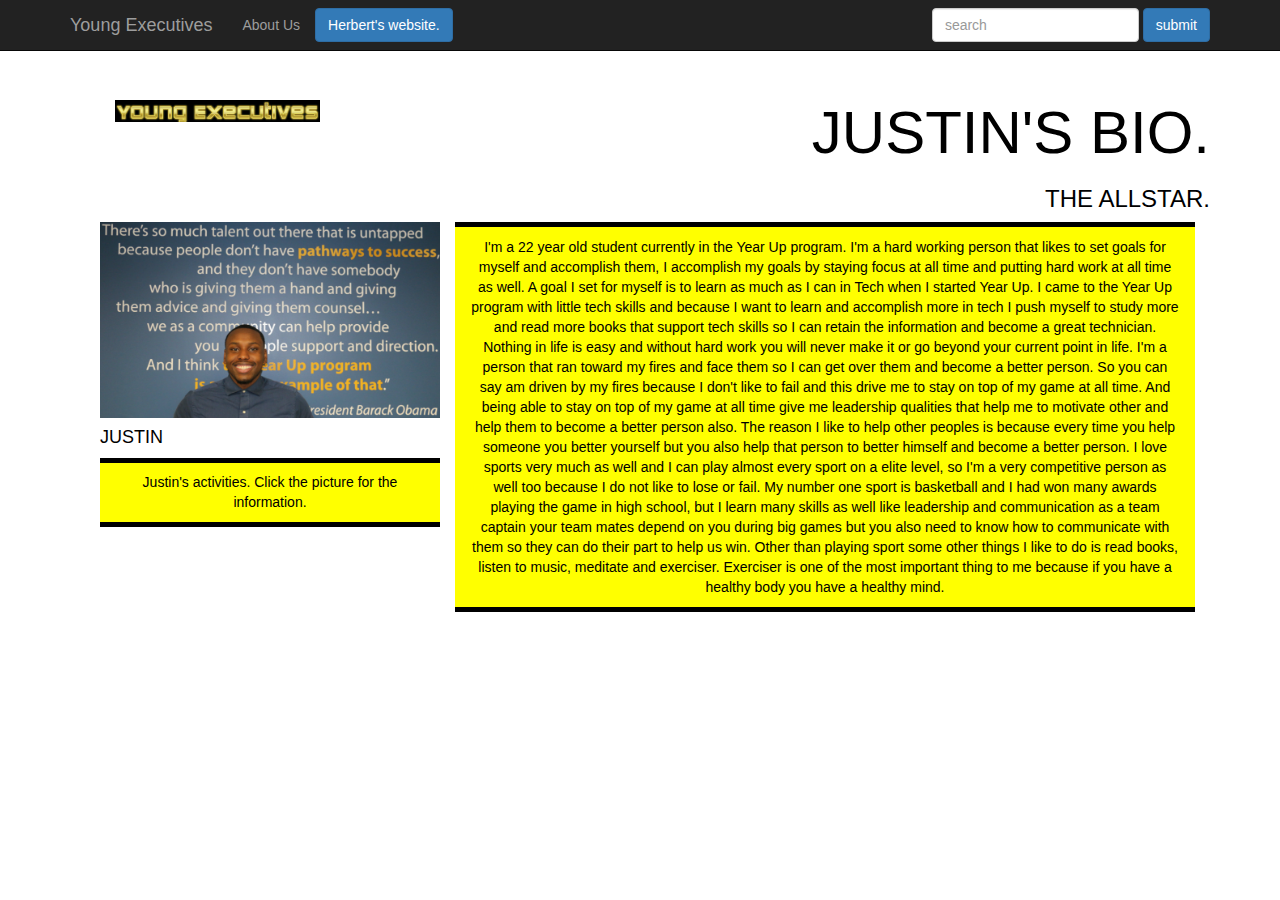
<file: j1.html>
<!DOCTYPE html>
<html>
     <head>
          <script type="text/javascript" src="js/jquery-1.11.3.min.js"></script>
          <script type="text/javascript" src="js/bootstrap.min.js"></script>
          <link rel="stylesheet" href="css/bootstrap.css">
     
          <meta charset="utf-8">
          <meta http-equiv="x-ua-compatible" content="ie=edge">
          <meta name="viewport" content="width=device-width, initial-scale=1">
     
          <title>Young Executives</title>
     </head>
          <body> 
               <div class="navbar navbar-default navbar-fixed-top navbar-inverse" role="navigation">
                    <div class="container">
                    <div class="navbar-header">
                         <button type="button" class="navbar-toggle" navbar-toggle="collapse" data-target="navbar-collapse"> 
                              <span class="ar-only">Toggle Navigation</span>
                              <span class="icon-bar"></span>
                              <span class="icon-bar"></span>
                              <span class="icon-bar"></span>
                         </button>
                    <a href="index.html" class="navbar-brand">Young Executives</a>
                    </div>
                         <div class="collapse navbar-collapse" id="example">    
                              <ul class="nav navbar-nav">
                                   <li class="dropdown"><a href="about.html" dropdown-toggle="">About Us</a></li>
                                   
                              </ul>
                         <a href="http://herbertmennis.github.io/" class="btn btn-primary navbar-btn">Herbert's website.</a>
                              <form action="" class="navbar-form navbar-right" role="search">
                              <div class="form-group">
                                   <input type="text" class="form-control" placeholder="search">
                              </div>
                              <button type="sumbit" class="btn btn-primary">submit</button>
                              </form>
                              </div>
                         </div>
                    </div>
                         <div class="col-md-6">
                              <img class="title-logo img-responsive col-md-6" src="image/cool-logo.jpg" alt="Young Executives"> 
                         </div>    
                              <div class="container">
                                   <div class="row">
                                        <div class="col-md-6 text-right text-uppercase">
                                             <h1 class="title-super text-thin">Justin's Bio.</h1>
                                             <h3>The Allstar.</h3>
                                   </div>
                              </div>

                              <style type="text/css">
                              body{
                                   font-family: "Lato", sans-serif;
  
                                   color: black;
  
                                   font-weight: 300;

                                   background-image: url(http://www.ambergristoday.com/sites/default/files/archived_images/editorial_blog/2012/09/17/630x420xbelize_belice_flag_03_jpg_34625.jpg.pagespeed.ic.5CquHx5Ies.jpg);

                                   

                                   }


                              .text-muted{
                                        color: #bcbb8b
                                        }


                              .text-thin{
                                        font-weight: 100;
                                        }    


                              .title-super{
                                        font-size: 60px;
  
                                        margin-top: 100px;
                                        }


                              .title-logo{
                                   margin: 50px;
                                   padding: 50px;
                                        }

                                        p {
  								background-color: yellow;
  								border-top: solid 5px black; /*creates border above nav in same color as body background. (That's why it looks like a gap.) */
  								border-bottom: solid 5px black;
  								text-align: center; /* centers menu items */
  								padding: .7em; /* prevents menu items from being too close to the edge of the nav stripe */
								}
                              </style>

               <div class="col-md-12">
                    <div class="col-md-4">
                         <img src="image/j1.jpg" class="img-responsive" data-toggle="modal" data-target="#project3" alt="justin">
                              <h4 class="text-uppercase">Justin</h4>
                                   <article><p>Justin's activities. Click the picture for the information.</p></article>
               </div>

               <p class="col-md-8">
                    I'm a 22 year old student currently in the Year Up program. I'm a hard working person that likes to set goals for myself and accomplish them, I accomplish my goals by staying focus at all time and putting hard work at all time as well. A goal I set for myself is to learn as much as I can in Tech when I started Year Up. I came to the Year Up program with little tech skills and because I want to learn and accomplish more in tech I push myself to study more and read more books that support tech skills so I can retain the information and become a great technician. Nothing in life is easy and without hard work you will never make it or go beyond your current point in life. 

I'm a person that ran toward my fires and face them so I can get over them and become a better person. So you can say am driven by my fires because I don't like to fail and this drive me to stay on top of my game at all time. And being able to stay on top of my game at all time give me leadership qualities that help me to motivate other and help them to become a better person also. The reason I like to help other peoples is because every time you help someone you better yourself but you also help that person to better himself and become a better person.

I love sports very much as well and I can play almost every sport on a elite level, so I'm a very competitive person as well too because I do not like to lose or fail. My number one sport is basketball and I had won many awards playing the game in high school, but I learn many skills as well like leadership and communication as a team captain your team mates depend on you during big games but you also need to know how to communicate with them so they can do their part to help us win.   

Other than playing sport some other things I like to do is read books, listen to music, meditate and exerciser. Exerciser is one of the most important thing to me because if you have a healthy body you have a healthy mind.</p>
</div>
 <!-- Modal -->
                    <div class="modal fade" id="project3" tabindex="-1" role="dialog" aria-labelledby="myModalLabel" aria-hidden="true">
                      <div class="modal-dialog">
                        <div class="modal-content">
                          <div class="modal-header">
                            <h4 class="modal-title" id="myModalLabel">Justin's Bio</h4>
                          </div>
                          <div class="modal-body">
                            <img class="img-responsive" src="image/j.jpg" alt="justin">
                            I was borned in Belize City. lived there most of my life. Grow up involved in sports, such as, basketball and began playing it at an early age. At the age of 16 years old I played for Belize junior team which I had my first 30 plus game in my basketball career at the time. And two years after that I moved to Chicago where I played football for the first time in high school where I had a break out season which included a game with a 175 rushing years. Now am in the Year Up program where I'm developing on my technology skills day by day and I have applied my skills right at the program by helping out the staff.
                          </div>
                          <div class="modal-footer">
                            <button type="button" class="btn btn-default" data-dismiss="modal">Close</button>
                          </div>
                        </div>
                      </div>
                    </div>
                    <!-- end of modal -->
          </body>
</html>
</file>
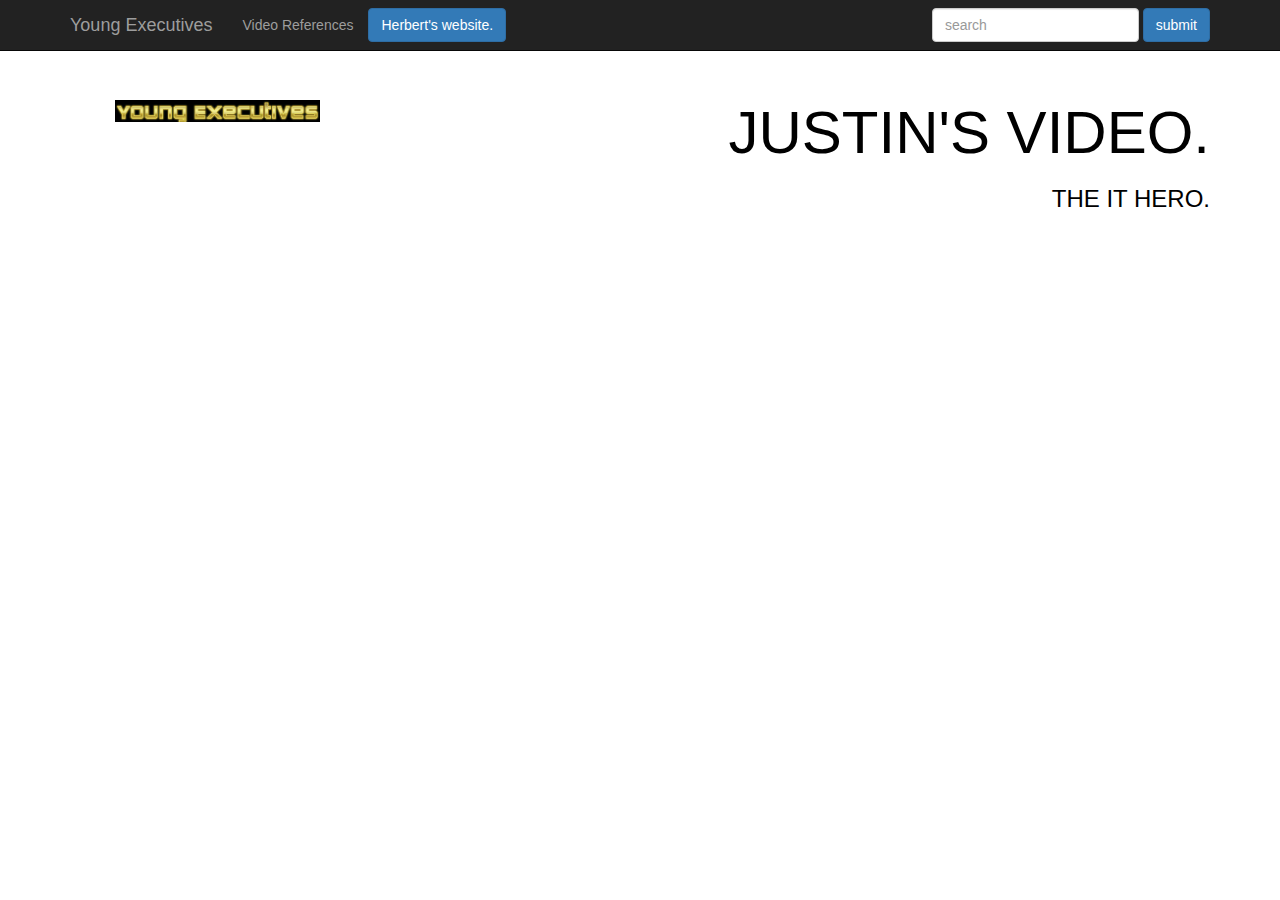
<file: j2.html>
<!doctype html>
<html>
     <head>
     <script type="text/javascript" src="js/jquery-1.11.3.min.js"></script>
     <script type="text/javascript" src="js/bootstrap.min.js"></script>
     <link rel="stylesheet" href="css/bootstrap.css">
     
     <meta charset="utf-8">
     <meta http-equiv="x-ua-compatible" content="ie=edge">
     <meta name="viewport" content="width=device-width, initial-scale=1">
     
     <title>Young Executives</title>
     </head>
          <body> 
               <div class="navbar navbar-default navbar-fixed-top navbar-inverse" role="navigation">
                    <div class="container">
                    <div class="navbar-header">
                         <button type="button" class="navbar-toggle" navbar-toggle="collapse" data-target="navbar-collapse"> 
                              <span class="ar-only">Toggle Navigation</span>
                              <span class="icon-bar"></span>
                              <span class="icon-bar"></span>
                              <span class="icon-bar"></span>
                         </button>
                    <a href="index.html" class="navbar-brand">Young Executives</a>
                    </div>
                         <div class="collapse navbar-collapse" id="example">    
                              <ul class="nav navbar-nav">
                                  
                                   <li class="dropdown"><a href="resume.html" dropdown-toggle="">Video References</a></li>
                                   
                                   
                              </ul>
                         <a href="http://herbertmennis.github.io/" class="btn btn-primary navbar-btn">Herbert's website.</a>
                              <form action="" class="navbar-form navbar-right" role="search">
                              <div class="form-group">
                                   <input type="text" class="form-control" placeholder="search">
                              </div>
                              <button type="sumbit" class="btn btn-primary">submit</button>
                              </form>
                              </div>
                         </div>
                    </div>
                         <div class="col-md-6">
                              <img class="title-logo img-responsive col-md-6" src="image/cool-logo.jpg" alt="Young Executives"> 
                         </div>    
                              <div class="container">
                                   <div class="row">
                                        <div class="col-md-6 text-right text-uppercase">
                                             <h1 class="title-super text-thin">Justin's Video.</h1>
                                             <h3>The IT Hero.</h3>
                                   </div>
                              </div>

                              <style type="text/css">
                              body{
                                   font-family: "Lato", sans-serif;
  
                                   color: black;
  
                                   font-weight: 300;

                                   background-image: url(http://k20center.ou.edu/files/1413/7000/5635/democratic.jpg);

                                   
                                   }


                              .text-muted{
                                        color: #bcbb8b
                                        }


                              .text-thin{
                                        font-weight: 100;
                                        }    


                              .title-super{
                                        font-size: 60px;
  
                                        margin-top: 100px;
                                        }


                              .title-logo{
                                   margin: 50px;
                                   padding: 50px;
                                        }

                              p {
                              background-color: yellow;
                              border-top: solid 5px black; /*creates border above nav in same color as body background. (That's why it looks like a gap.) */
                              border-bottom: solid 5px black;
                              text-align: center; /* centers menu items */
                              padding: .7em; /* prevents menu items from being too close to the edge of the nav stripe */
                              }

                              h2{
                              background-color: black;
                              border-top: solid 5px blue; /*creates border above nav in same color as body background. (That's why it looks like a gap.) */
                              border-bottom: solid 5px blue;
                              text-align: center; /* centers menu items */
                              padding: .7em; /* prevents menu items from being too close to the edge of the nav stripe */
                              color: blue;
                              }         
                              </style>

<iframe width="560" height="315" src="https://www.youtube.com/embed/dn9gMiSuemE" frameborder="0" allowfullscreen></iframe>

          </body>
</html>
</file>
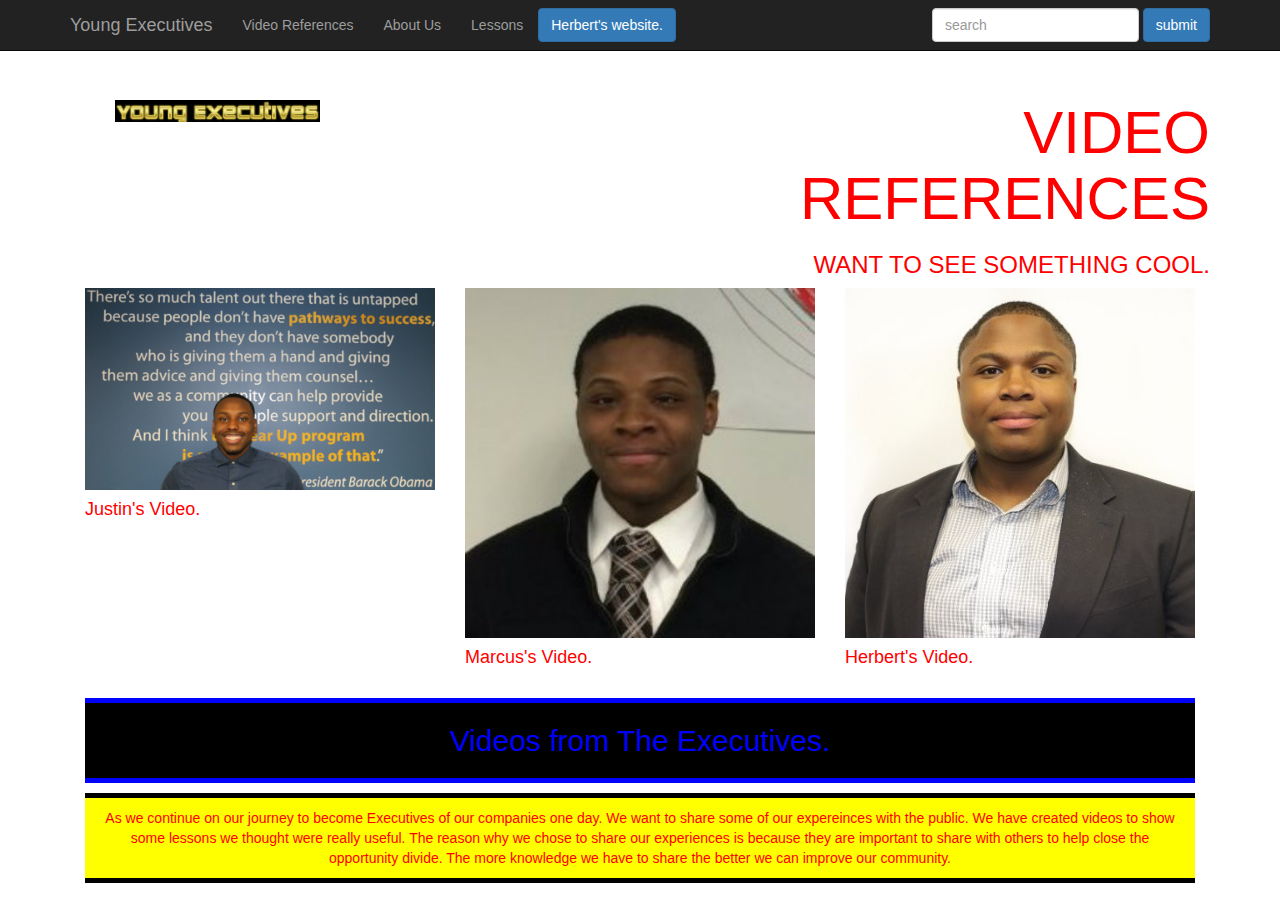
<file: resume.html>
<!doctype html>
<html>
<head>
     <script type="text/javascript" src="js/jquery-1.11.3.min.js"></script>
     <script type="text/javascript" src="js/bootstrap.min.js"></script>
     <link rel="stylesheet" href="css/bootstrap.css">
     
     <meta charset="utf-8">
     <meta http-equiv="x-ua-compatible" content="ie=edge">
     <meta name="viewport" content="width=device-width, initial-scale=1">
     
     <title>Young Executives</title>
</head>
          <body> 
               <div class="navbar navbar-default navbar-fixed-top navbar-inverse" role="navigation">
                    <div class="container">
                    <div class="navbar-header">
                         <button type="button" class="navbar-toggle" navbar-toggle="collapse" data-target="navbar-collapse"> 
                              <span class="ar-only">Toggle Navigation</span>
                              <span class="icon-bar"></span>
                              <span class="icon-bar"></span>
                              <span class="icon-bar"></span>
                         </button>
                    <a href="index.html" class="navbar-brand">Young Executives</a>
                    </div>
                         <div class="collapse navbar-collapse" id="example">    
                              <ul class="nav navbar-nav">
                                  
                                   <li class="dropdown"><a href="resume.html" dropdown-toggle="">Video References</a></li>
                                   <li class="dropdown"><a href="about.html" dropdown-toggle="">About Us</a></li>
                                   <li class="dropdown"><a href="contact.html" dropdown-toggle="">Lessons</a></li>
                              </ul>
                         <a href="http://herbertmennis.github.io/" class="btn btn-primary navbar-btn">Herbert's website.</a>
                              <form action="" class="navbar-form navbar-right" role="search">
                              <div class="form-group">
                                   <input type="text" class="form-control" placeholder="search">
                              </div>
                              <button type="sumbit" class="btn btn-primary">submit</button>
                              </form>
                              </div>
                         </div>
                    </div>
                         <div class="col-md-6">
                              <img class="title-logo img-responsive col-md-6" src="image/cool-logo.jpg" alt="Young Executives"> 
                         </div>    
                              <div class="container">
                                   <div class="row">
                                        <div class="col-md-6 text-right text-uppercase">
                                             <h1 class="title-super text-thin">Video References</h1>
                                             <h3>Want to see something cool.</h3>
                                   </div>
                              </div>

                              <style type="text/css">
                              body{
                                   font-family: "Lato", sans-serif;
  
                                   color: red;
  
                                   font-weight: 300;

                                   background-image: url(http://orig12.deviantart.net/5034/f/2010/045/d/4/awesome_wallpaper_by_aarondesign.jpg);

                                   
                                   }


                              .text-muted{
                                        color: #bcbb8b
                                        }


                              .text-thin{
                                        font-weight: 100;
                                        }    


                              .title-super{
                                        font-size: 60px;
  
                                        margin-top: 100px;
                                        }


                              .title-logo{
                                   margin: 50px;
                                   padding: 50px;
                                        }

                              p {
                              background-color: yellow;
                              border-top: solid 5px black; /*creates border above nav in same color as body background. (That's why it looks like a gap.) */
                              border-bottom: solid 5px black;
                              text-align: center; /* centers menu items */
                              padding: .7em; /* prevents menu items from being too close to the edge of the nav stripe */
                              }

                              h2{
                              background-color: black;
                              border-top: solid 5px blue; /*creates border above nav in same color as body background. (That's why it looks like a gap.) */
                              border-bottom: solid 5px blue;
                              text-align: center; /* centers menu items */
                              padding: .7em; /* prevents menu items from being too close to the edge of the nav stripe */
                              color: blue;
                              }         
                              </style>
    
                              <div class="col-md-4">
                                   <a href="j2.html"><img src="image/j1.jpg" class="img-responsive"></a>
                                   <h4>Justin's Video.</h4>
                              </div>

                              <div class="col-md-4">
                                   <a href="guy2.html"><img src="image/marcus1.jpg" class="img-responsive"></a>
                                   <h4>Marcus's Video.</h4>                                                                              
                              </div>
                              
                              <div class="col-md-4">
                                   <a href="herb2.html"><img src="image/herbert.jpg" class="img-responsive"></a>
                                   <h4>Herbert's Video.</h4>
                              </div>


                         <div class="col-md-12"><h2>Videos from The Executives.</h2></div>


                         <div class="col-md-12"><p>As we continue on our journey to become Executives of our companies one day. We want to share some of our expereinces with the public. We have created videos to show some lessons we thought were really useful. The reason why we chose to share our experiences is because they are important to share with others to help close the opportunity divide. The more knowledge we have to share the better we can improve our community.</p></div>

          </body>

</html>
</file>
